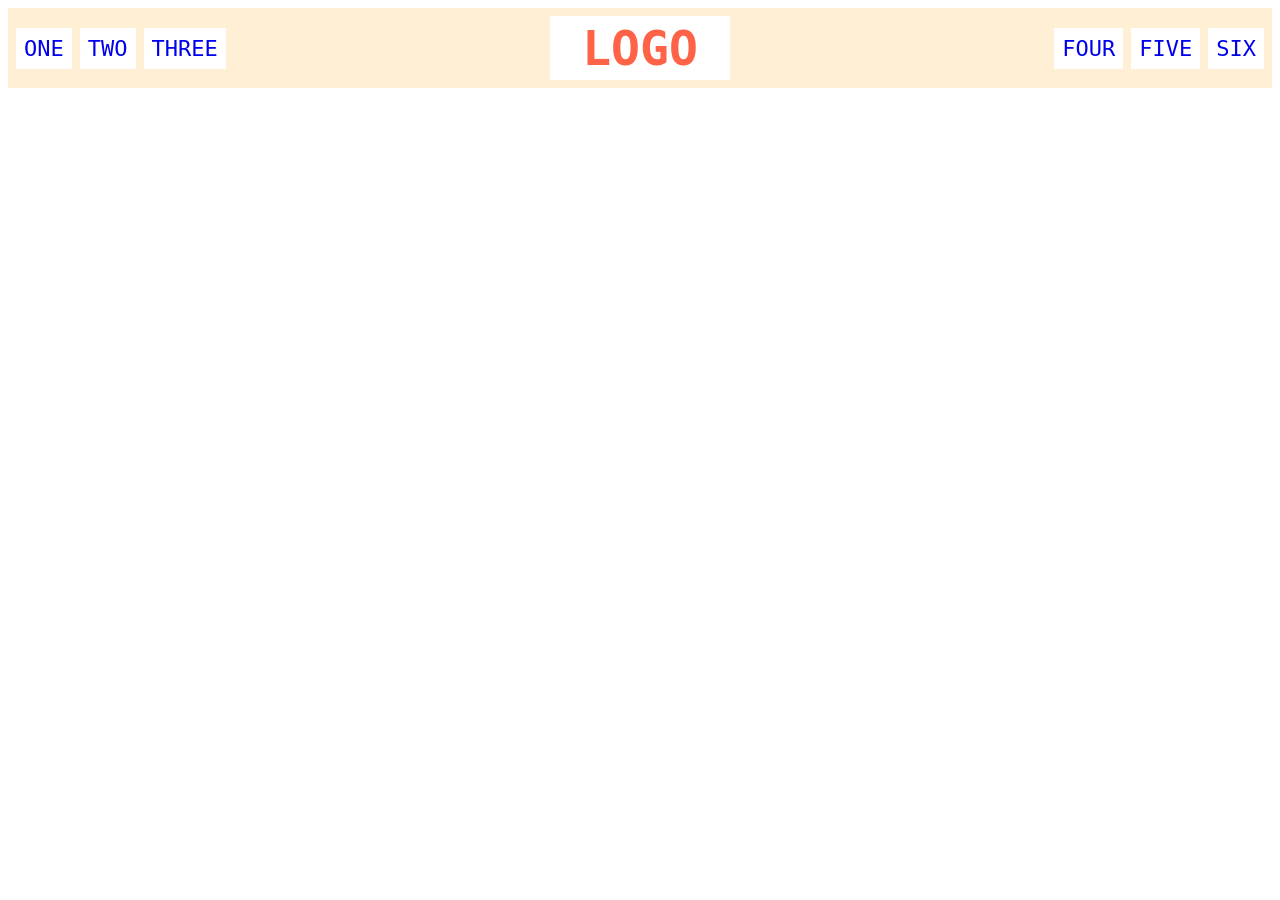
<file: foundations/flex/02-flex-header/index.html>
<!doctype html>
<html lang="en">
  <head>
    <meta charset="UTF-8" />
    <meta http-equiv="X-UA-Compatible" content="IE=edge" />
    <meta name="viewport" content="width=device-width, initial-scale=1.0" />
    <title>Flex Header</title>
    <link rel="stylesheet" href="style.css" />
  </head>
  <body>
    <div class="header">
      <div class="left-links">
        <ul>
          <li><a href="#">ONE</a></li>
          <li><a href="#">TWO</a></li>
          <li><a href="#">THREE</a></li>
        </ul>
      </div>
      <div class="logo">LOGO</div>
      <div class="right-links">
        <ul>
          <li><a href="#">FOUR</a></li>
          <li><a href="#">FIVE</a></li>
          <li><a href="#">SIX</a></li>
        </ul>
      </div>
    </div>
  </body>
</html>
</file>
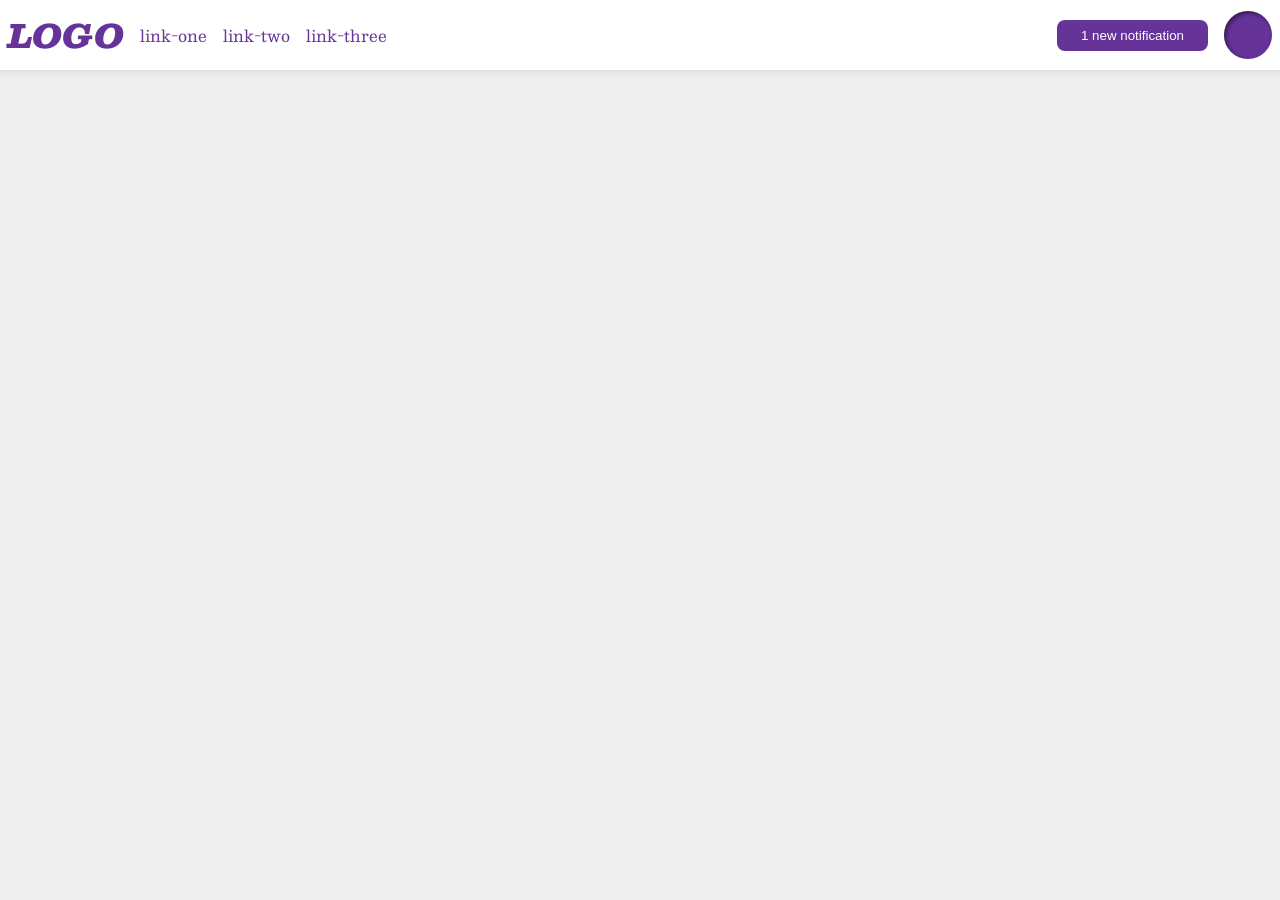
<file: foundations/flex/03-flex-header-2/index.html>
<!doctype html>
<html lang="en">
  <head>
    <meta charset="UTF-8" />
    <meta http-equiv="X-UA-Compatible" content="IE=edge" />
    <meta name="viewport" content="width=device-width, initial-scale=1.0" />
    <title>Flex Header 2</title>
    <link rel="stylesheet" href="style.css" />
  </head>
  <body>
    <div class="header">
      <div class="left">
        <div class="logo">LOGO</div>
        <ul class="links">
          <li><a href="https://google.com">link-one</a></li>
          <li><a href="https://google.com">link-two</a></li>
          <li><a href="https://google.com">link-three</a></li>
        </ul>
      </div>
      <div class="right">
        <button class="notifications">1 new notification</button>
        <div class="profile-image"></div>
      </div>
    </div>
  </body>
</html>
</file>
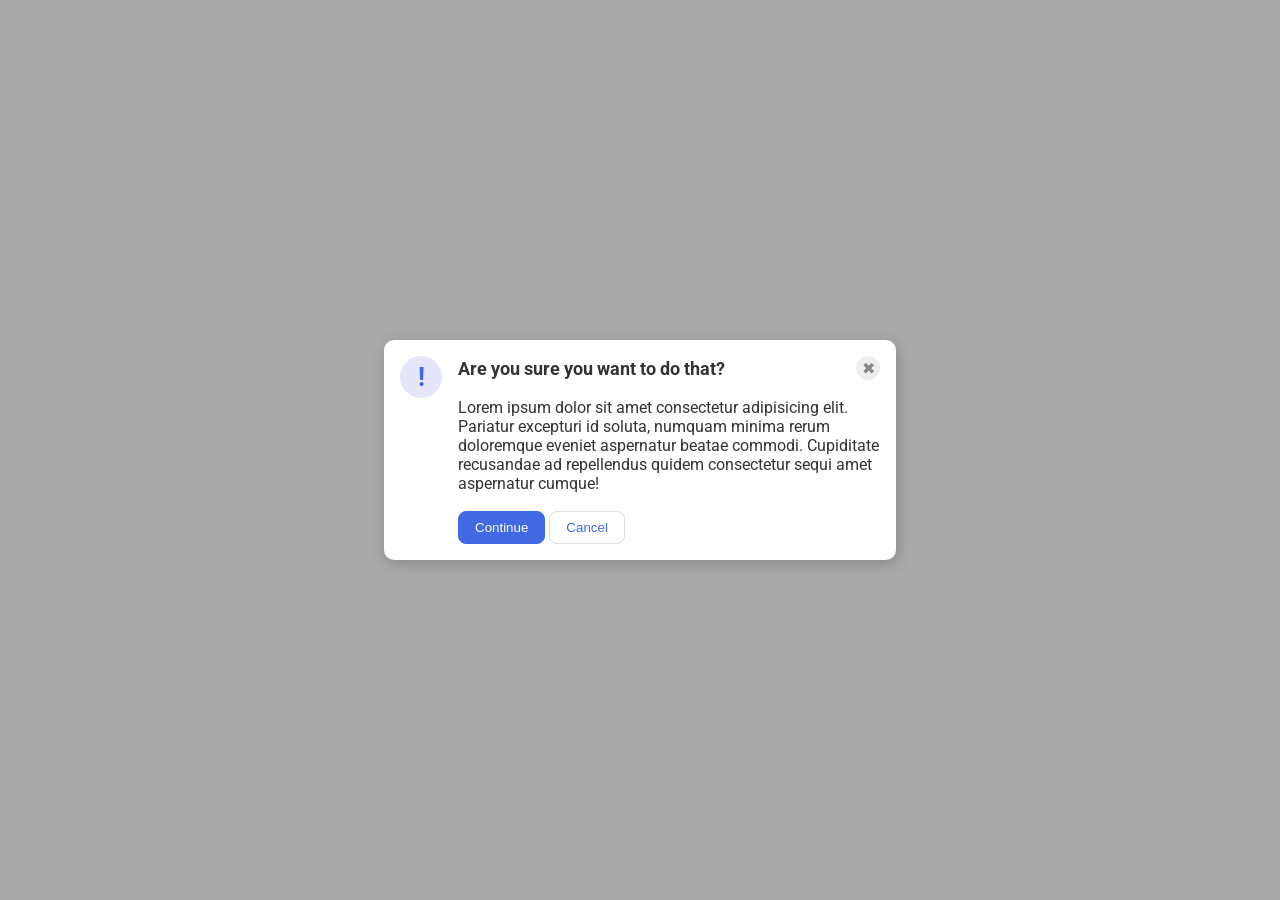
<file: foundations/flex/05-flex-modal/index.html>
<!doctype html>
<html lang="en">
  <head>
    <meta charset="UTF-8" />
    <meta http-equiv="X-UA-Compatible" content="IE=edge" />
    <meta name="viewport" content="width=device-width, initial-scale=1.0" />
    <link rel="stylesheet" href="style.css" />
    <title>Modal</title>
  </head>
  <body>
    <div class="modal">
      <div class="icon">!</div>
      <div class="container">
        <div class="header">
          Are you sure you want to do that?
          <button class="close-button">✖</button>
        </div>
        <div class="text">
          Lorem ipsum dolor sit amet consectetur adipisicing elit. Pariatur
          excepturi id soluta, numquam minima rerum doloremque eveniet
          aspernatur beatae commodi. Cupiditate recusandae ad repellendus quidem
          consectetur sequi amet aspernatur cumque!
        </div>
        <button class="continue">Continue</button>
        <button class="cancel">Cancel</button>
      </div>
    </div>
  </body>
</html>
</file>
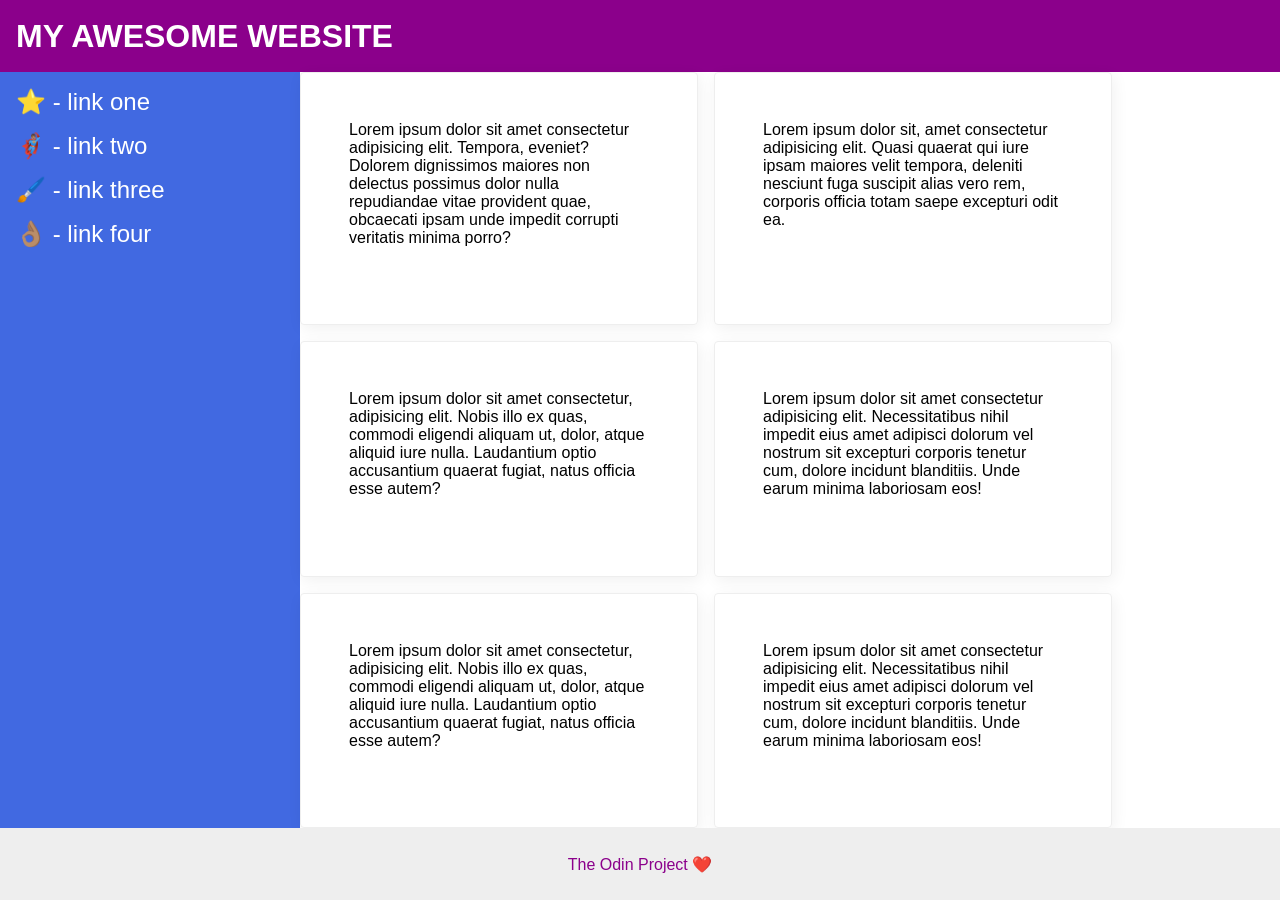
<file: foundations/flex/07-flex-layout-2/index.html>
<!doctype html>
<html lang="en">
  <head>
    <meta charset="UTF-8" />
    <meta http-equiv="X-UA-Compatible" content="IE=edge" />
    <meta name="viewport" content="width=device-width, initial-scale=1.0" />
    <title>The Holy Grail</title>
    <link rel="stylesheet" href="style.css" />
  </head>
  <body>
    <div class="header">MY AWESOME WEBSITE</div>

    <div class="mid">
      <div class="sidebar">
        <ul>
          <li><a href="#">⭐ - link one</a></li>
          <li><a href="#">🦸🏽‍♂️ - link two</a></li>
          <li><a href="#">🖌️ - link three</a></li>
          <li><a href="#">👌🏽 - link four</a></li>
        </ul>
      </div>

      <div class="container">
        <div class="card">
          Lorem ipsum dolor sit amet consectetur adipisicing elit. Tempora,
          eveniet? Dolorem dignissimos maiores non delectus possimus dolor nulla
          repudiandae vitae provident quae, obcaecati ipsam unde impedit
          corrupti veritatis minima porro?
        </div>
        <div class="card">
          Lorem ipsum dolor sit, amet consectetur adipisicing elit. Quasi
          quaerat qui iure ipsam maiores velit tempora, deleniti nesciunt fuga
          suscipit alias vero rem, corporis officia totam saepe excepturi odit
          ea.
        </div>
        <div class="card">
          Lorem ipsum dolor sit amet consectetur, adipisicing elit. Nobis illo
          ex quas, commodi eligendi aliquam ut, dolor, atque aliquid iure nulla.
          Laudantium optio accusantium quaerat fugiat, natus officia esse autem?
        </div>
        <div class="card">
          Lorem ipsum dolor sit amet consectetur adipisicing elit.
          Necessitatibus nihil impedit eius amet adipisci dolorum vel nostrum
          sit excepturi corporis tenetur cum, dolore incidunt blanditiis. Unde
          earum minima laboriosam eos!
        </div>
        <div class="card">
          Lorem ipsum dolor sit amet consectetur, adipisicing elit. Nobis illo
          ex quas, commodi eligendi aliquam ut, dolor, atque aliquid iure nulla.
          Laudantium optio accusantium quaerat fugiat, natus officia esse autem?
        </div>
        <div class="card">
          Lorem ipsum dolor sit amet consectetur adipisicing elit.
          Necessitatibus nihil impedit eius amet adipisci dolorum vel nostrum
          sit excepturi corporis tenetur cum, dolore incidunt blanditiis. Unde
          earum minima laboriosam eos!
        </div>
      </div>
    </div>

    <div class="footer">The Odin Project ❤️</div>
  </body>
</html>
</file>
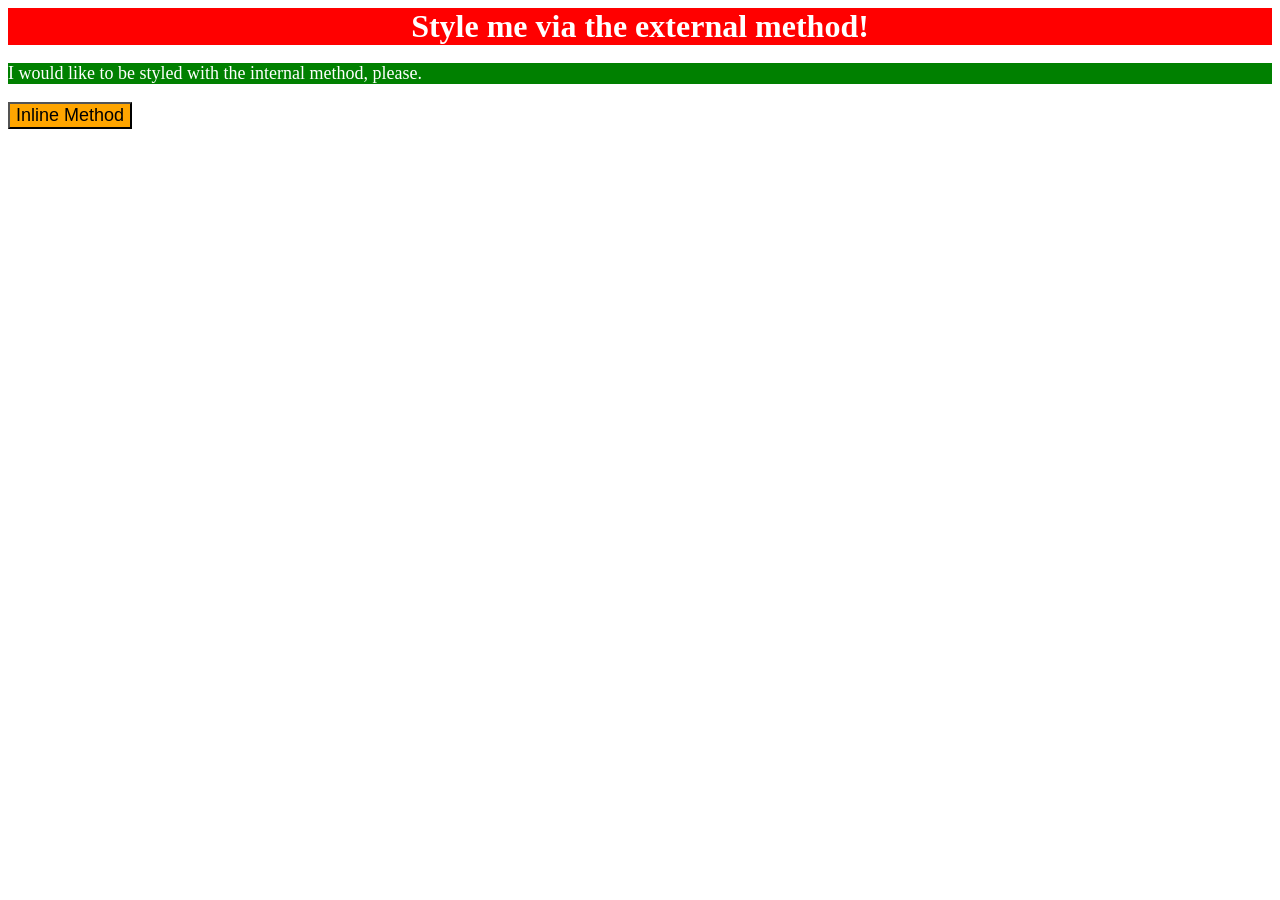
<file: foundations/intro-to-css/01-css-methods/index.html>
<!doctype html>
<html lang="en">
  <head>
    <meta charset="UTF-8" />
    <meta http-equiv="X-UA-Compatible" content="IE=edge" />
    <meta name="viewport" content="width=device-width, initial-scale=1.0" />
    <title>Methods for Adding CSS</title>
    <link rel="stylesheet" href="styles.css" />
    <style>
      p {
        background-color: green;
        color: white;
        font-size: 18px;
      }
    </style>
  </head>
  <body>
    <div>Style me via the external method!</div>
    <p>I would like to be styled with the internal method, please.</p>
    <button style="background-color: orange; font-size: 18px">
      Inline Method
    </button>
  </body>
</html>
</file>
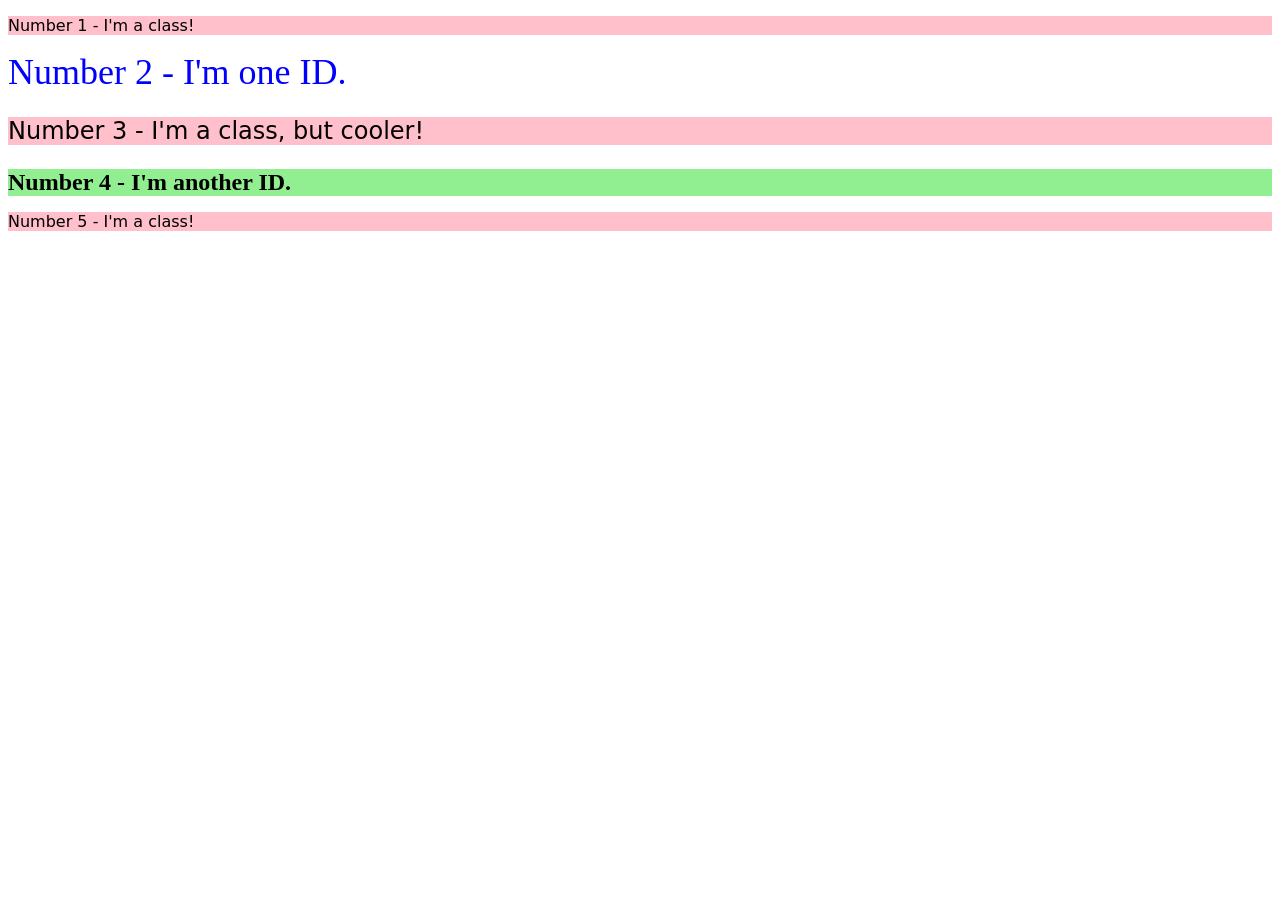
<file: foundations/intro-to-css/02-class-id-selectors/index.html>
<!doctype html>
<html lang="en">
  <head>
    <meta charset="UTF-8" />
    <meta http-equiv="X-UA-Compatible" content="IE=edge" />
    <meta name="viewport" content="width=device-width, initial-scale=1.0" />
    <title>Class and ID Selectors</title>
    <link rel="stylesheet" href="style.css" />
  </head>
  <body>
    <p class="odd">Number 1 - I'm a class!</p>
    <div id="second">Number 2 - I'm one ID.</div>
    <p class="odd third">Number 3 - I'm a class, but cooler!</p>
    <div id="fourth">Number 4 - I'm another ID.</div>
    <p class="odd">Number 5 - I'm a class!</p>
  </body>
</html>
</file>
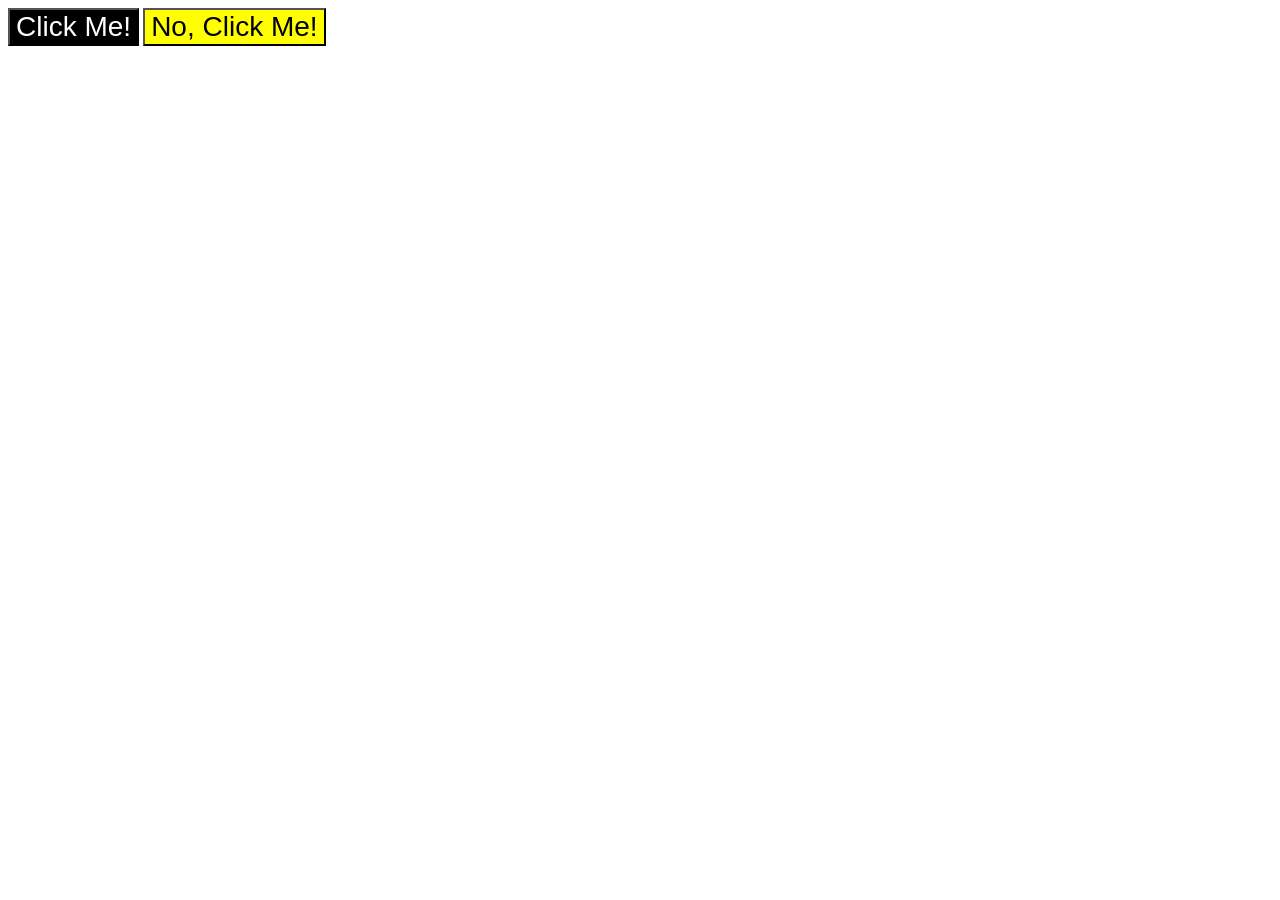
<file: foundations/intro-to-css/03-grouping-selectors/index.html>
<!doctype html>
<html lang="en">
  <head>
    <meta charset="UTF-8" />
    <meta http-equiv="X-UA-Compatible" content="IE=edge" />
    <meta name="viewport" content="width=device-width, initial-scale=1.0" />
    <title>Grouping Selectors</title>
    <link rel="stylesheet" href="style.css" />
  </head>
  <body>
    <button class="first">Click Me!</button>
    <button class="second">No, Click Me!</button>
  </body>
</html>
</file>
<file: foundations/flex/02-flex-header/style.css>
.header {
  font-family: monospace;
  background: papayawhip;
  display: flex;
  justify-content: space-between;
  align-items: center;
  padding: 8px;
}

.logo {
  font-size: 48px;
  font-weight: 900;
  color: tomato;
  background: white;
  padding: 4px 32px;
}

ul {
  /* this removes the dots on the list items*/
  list-style-type: none;
  display: flex;
  margin: 0px;
  padding: 0px;
  gap: 8px;
}

a {
  font-size: 22px;
  background: white;
  padding: 8px;
  /* this removes the line under the links */
  text-decoration: none;
}
</file>
<file: foundations/flex/03-flex-header-2/style.css>
/* this is some magical font-importing.  
you'll learn about it later. */
@import url("https://fonts.googleapis.com/css2?family=Besley:ital,wght@0,400;1,900&display=swap");

body {
  margin: 0;
  background: #eee;
  font-family: Besley, serif;
}

.header {
  background: white;
  border-bottom: 1px solid #ddd;
  box-shadow: 0 0 8px rgba(0, 0, 0, 0.1);
  display: flex;
  justify-content: space-between;
  padding: 8px;
}

.profile-image {
  background: rebeccapurple;
  box-shadow: inset 2px 2px 4px rgba(0, 0, 0, 0.5);
  border-radius: 50%;
  width: 48px;
  height: 48px;
}

.logo {
  color: rebeccapurple;
  font-size: 32px;
  font-weight: 900;
  font-style: italic;
}

button {
  border: none;
  border-radius: 8px;
  background: rebeccapurple;
  color: white;
  padding: 8px 24px;
}

a {
  /* this removes the line under our links */
  text-decoration: none;
  color: rebeccapurple;
}

ul {
  list-style-type: none;
  display: flex;
  gap: 16px;
  margin: 0;
  padding: 0;
}

.left,
.right {
  display: flex;
  gap: 16px;
  align-items: center;
}
</file>
<file: foundations/flex/05-flex-modal/style.css>
@import url("https://fonts.googleapis.com/css2?family=Roboto:wght@400;700&display=swap");

html,
body {
  height: 100%;
}

body {
  font-family: Roboto, sans-serif;
  margin: 0;
  background: #aaa;
  color: #333;
  /* I'll give you this one for free lol */
  display: flex;
  align-items: center;
  justify-content: center;
}

.modal {
  background: white;
  width: 480px;
  border-radius: 10px;
  box-shadow: 2px 4px 16px rgba(0, 0, 0, 0.2);
}

.icon {
  color: royalblue;
  font-size: 26px;
  font-weight: 700;
  background: lavender;
  width: 42px;
  height: 42px;
  border-radius: 50%;
  display: flex;
  align-items: center;
  justify-content: center;
}

.close-button {
  background: #eee;
  border-radius: 50%;
  color: #888;
  font-weight: 400;
  font-size: 16px;
  height: 24px;
  width: 24px;
  display: flex;
  align-items: center;
  justify-content: center;
  border: 1px solid #eee;
  padding: 0;
}

button {
  cursor: pointer;
  padding: 8px 16px;
  border-radius: 8px;
}

button.continue {
  background: royalblue;
  border: 1px solid royalblue;
  color: white;
}

button.cancel {
  background: white;
  border: 1px solid #ddd;
  color: royalblue;
}

/* solution */
.modal {
  display: flex;
  padding: 16px;
  gap: 16px;
}

.icon {
  flex-shrink: 0;
}

.header {
  display: flex;
  font-size: 18px;
  font-weight: bold;
  justify-content: space-between;
  align-items: center;
  margin-bottom: 18px;
}

.text {
  margin-bottom: 18px;
}
</file>
<file: foundations/flex/07-flex-layout-2/style.css>
body {
  font-family:
    -apple-system, BlinkMacSystemFont, "Segoe UI", Roboto, Oxygen, Ubuntu,
    Cantarell, "Open Sans", "Helvetica Neue", sans-serif;
  margin: 0;
  min-height: 100vh;
}

.header {
  height: 72px;
  background: darkmagenta;
  color: white;
}

.footer {
  height: 72px;
  background: #eee;
  color: darkmagenta;
}

.sidebar {
  width: 300px;
  background: royalblue;
  box-sizing: border-box;
}

.card {
  border: 1px solid #eee;
  box-shadow: 2px 4px 16px rgba(0, 0, 0, 0.06);
  border-radius: 4px;
}

/* Solution */
body {
  display: flex;
  flex-direction: column;
}

.header {
  font-size: 32px;
  font-weight: 900;
  display: flex;
  align-items: center;
  padding: 0 16px;
}

.footer {
  display: flex;
  justify-content: center;
  align-items: center;
}

.mid {
  display: flex;
  flex: 1;
}

.sidebar {
  width: 300px;
  padding: 16px;
}

.sidebar a {
  font-size: 24px;
  color: white;
  text-decoration: none;
}

.sidebar ul {
  list-style: none;
  padding: 0;
  margin: 0;
}

.sidebar li {
  margin-bottom: 16px;
}

.card {
  padding: 48px;
  width: 300px;
}

.container {
  display: flex;
  flex-wrap: wrap;
  flex: 1px;
  gap: 16px;
}
</file>
<file: foundations/intro-to-css/01-css-methods/styles.css>
div {
  background-color: red;
  color: white;
  font-size: 32px;
  text-align: center;
  font-weight: bold;
}
</file>
<file: foundations/intro-to-css/02-class-id-selectors/style.css>
/* Add CSS Styling */
.odd {
  background-color: rgb(255, 192, 203);
  font-family: Verdana, "Dejavu Sans", sans-serif;
}

#second {
  color: #0000ff;
  font-size: 36px;
}

.odd.third {
  font-size: 24px;
}

#fourth {
  background-color: hsl(120, 73%, 75%);
  font-size: 24px;
  font-weight: bold;
}
</file>
<file: foundations/intro-to-css/03-grouping-selectors/style.css>
/* Add CSS Styling */
.first {
  background-color: rgb(0, 0, 0);
  color: #ffffff;
}

.second {
  background-color: hsl(60, 100%, 50%);
}

.first,
.second {
  font-size: 28px;
  font-family: Helvetica, "Times New Roman", sans-serif;
}
</file>
